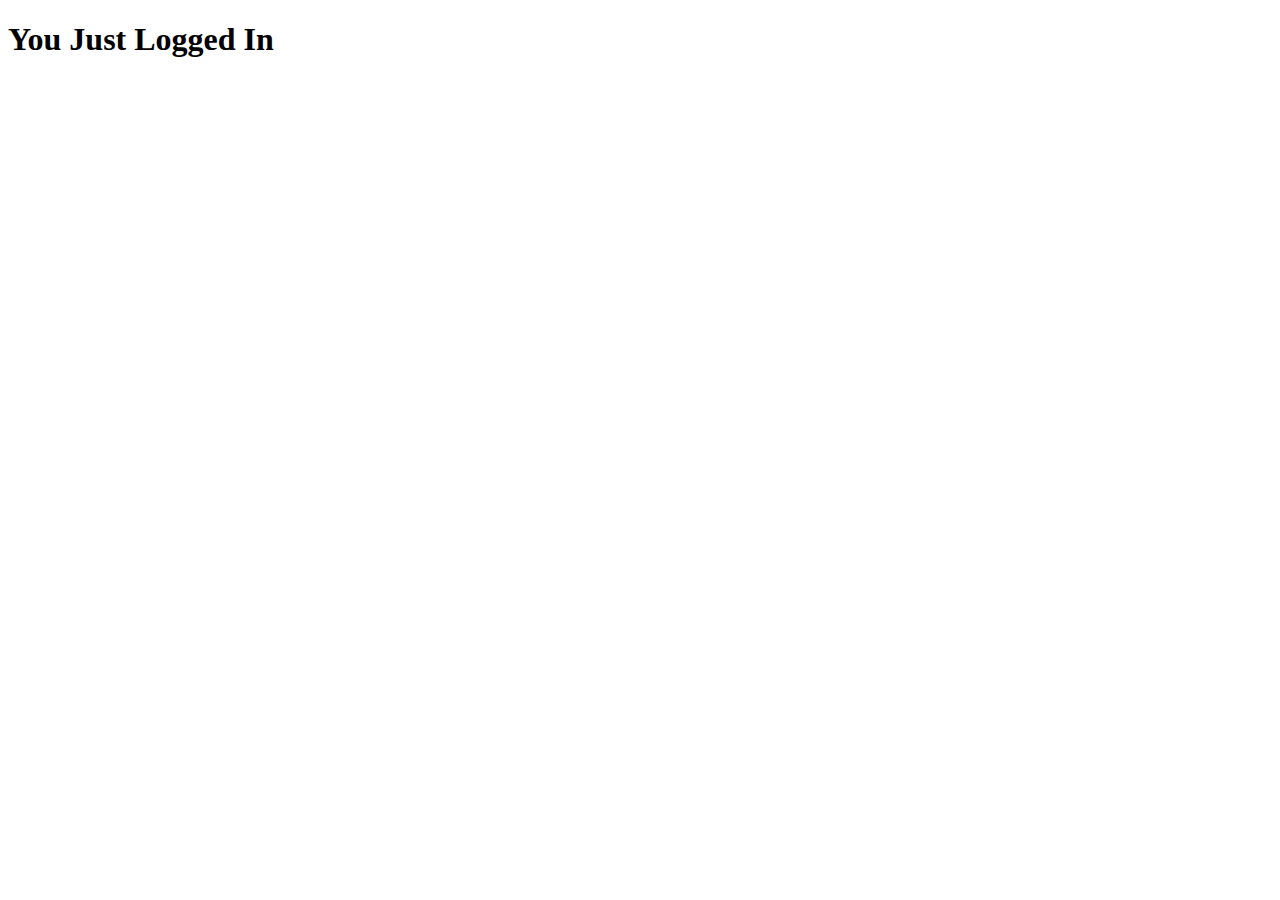
<file: login.html>
<!DOCTYPE html>
<html lang="en">

<head>
    <meta charset="UTF-8">
    <meta name="viewport" content="width=device-width, initial-scale=1.0">
    <title>Document</title>
</head>

<body>

    <h1>You Just Logged In</h1>

</body>

</html>
</file>
